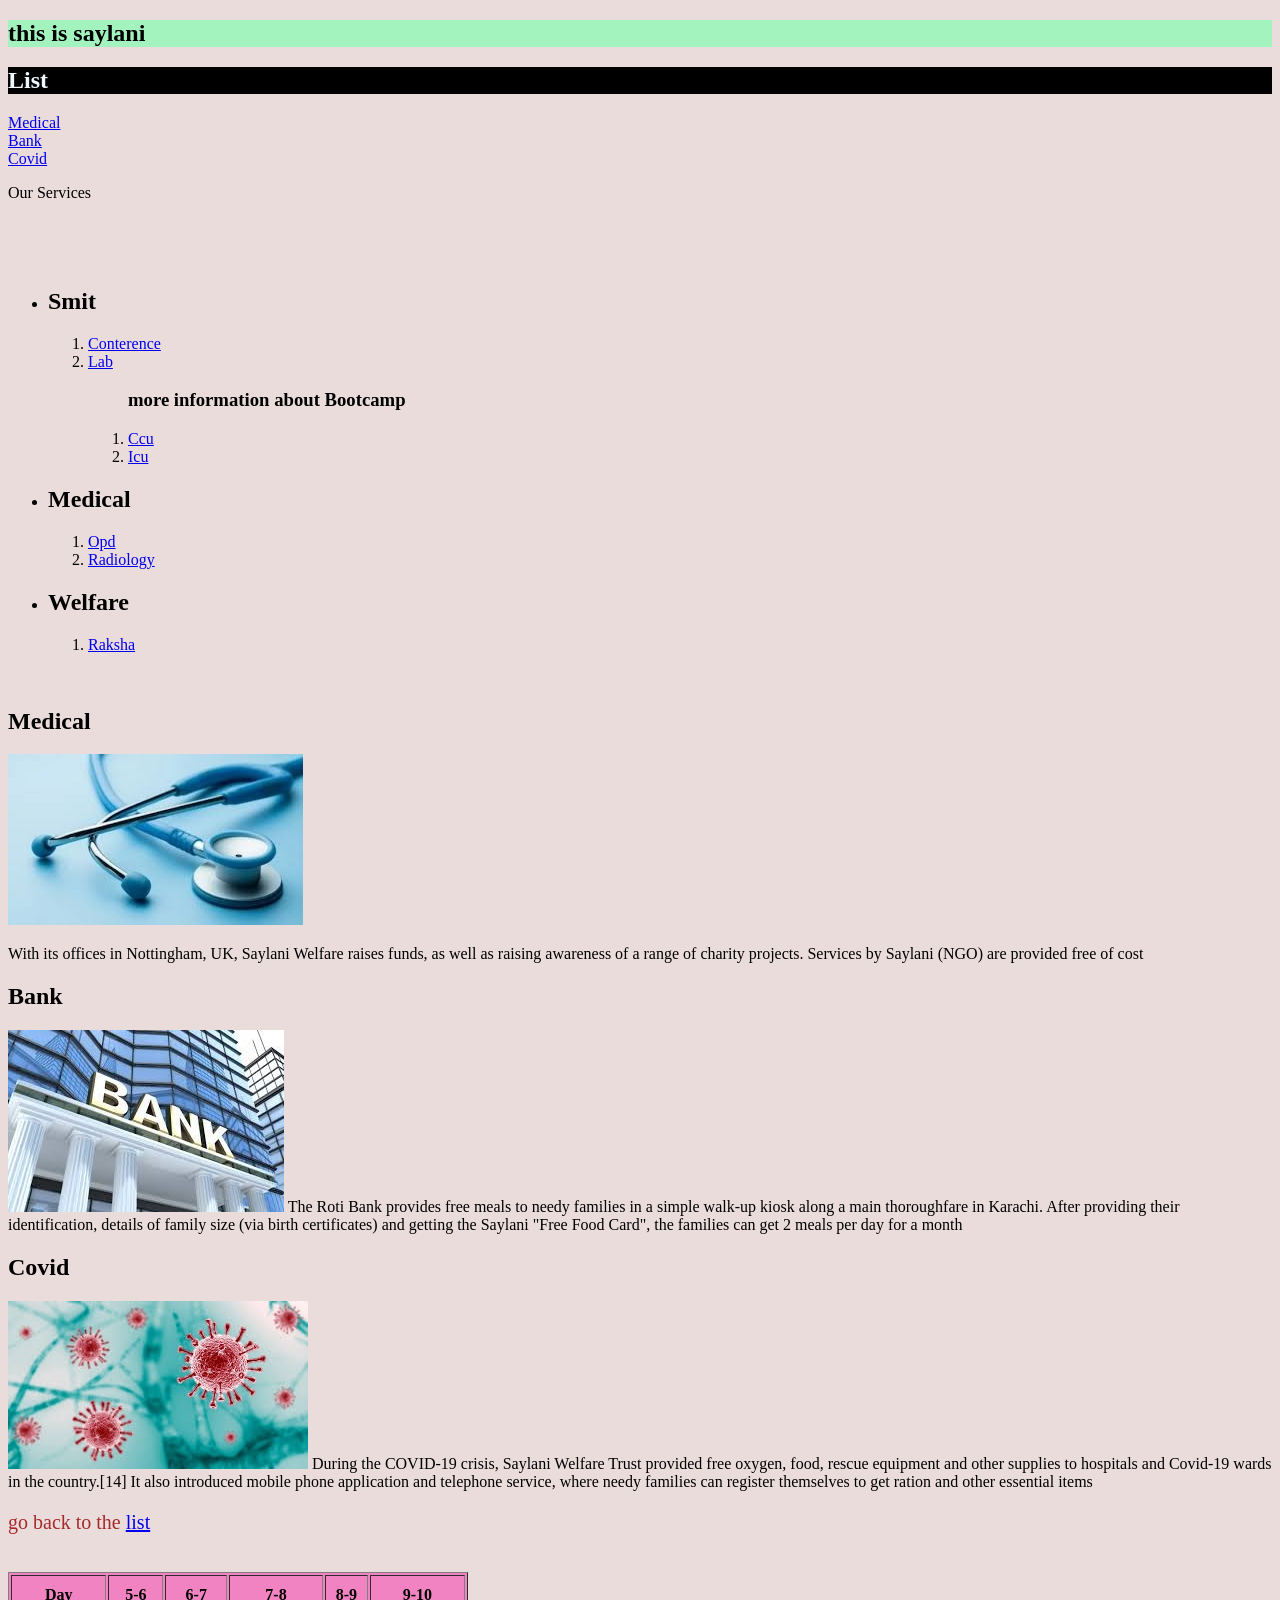
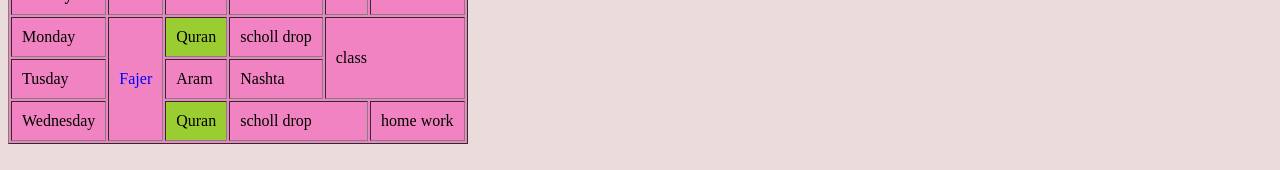
<file: index.html>
<!DOCTYPE html>
<html lang="en">
<head>
    <meta charset="UTF-8">
    <meta name="viewport" content="width=device-width, initial-scale=1.0">
    <title>class3</title>
    <link  rel="stylesheet" href="style.css">
</head>
<body>
    <section>
    <div id="top-head">
        <h1>this is saylani</h1>    
    </div>
        
        
        <p>
            <h2 class="list">List</h2>
          <a href="#medical">Medical</a> 
          <br>
          <a href="#bank">Bank</a>
          <br>
          <a href="#covid" >Covid</a> 
          
        </p>
    <div>

        
    </div>
    <p>Our Services</p>
    <ul id="smit">
        <li><h2>Smit</h2>
            <ol>
                <li> <a href="smit/conference.html">Conterence</a></li>
                <li> <a href="smit/lab.html">Lab</a></li>
                
                    <ol><h3>more information about Bootcamp</h3>
                        <li><a href="smit//bootcamp/ccu.html">Ccu</a></li>
                        <li><a href="smit//bootcamp/Icu.html">Icu</a></li>
                    </ol>
                </li>
            </ol>
        </li>
        <li><h2>Medical</h2>
            <ol>
                <li> <a href="medical/opd.html">Opd</a></li>
                <li><a href="medical/radiology.html">Radiology</a></li>
            </ol>
        </li>
        <li><h2>Welfare</h2>
            <ol>
                <li><a href="Welfare/raksha.html">Raksha</a></li>
                
            </ol>
        </li>
    </ul>
<br>
    <div>
        <h1 id="medical">Medical</h1>
        <img src="image/medical1.jpg" alt="Bank">
        <p>
            With its offices in Nottingham, UK, Saylani Welfare raises funds, as well as raising awareness of a range of charity projects. Services by Saylani (NGO) are provided free of cost
        </p>
        
        <h1 id="bank">Bank</h1>
        <p>
            <img src="image/bank1.jpg" alt="Bank">
            The Roti Bank provides free meals to needy families in a simple walk-up kiosk along a main thoroughfare in Karachi. After providing their identification, details of family size (via birth certificates) and getting the Saylani "Free Food Card", the families can get 2 meals per day for a month
            
        </p>
        <h1 id="covid">Covid</h1>
        <p>
            <img src="image/covid1.jpg" alt="Bank">
           During the COVID-19 crisis, Saylani Welfare Trust provided free oxygen, food, rescue equipment and other supplies to hospitals and Covid-19 wards in the country.[14] It also introduced mobile phone application and telephone service, where needy families can register themselves to get ration and other essential items 
        </p>

        <p id="back">go back to the <a href="#top-head">list</a> </p>
        <br>
    </div>
    </section>

    <section>
        <table border="1" cellpadding="10" style="background-color: rgb(241, 131, 194);">
            <tr>
            <th>Day</th>
            <th>5-6</th>
            <th>6-7</th>
            <th>7-8</th>
            <th>8-9</th>
            <th>9-10</th>
            </tr>
            <tr>
                <td>Monday</td>
                <td rowspan="3" style="color: blue;">Fajer</td>
                <td style="background-color: yellowgreen;">Quran</td>
                <td>scholl drop</td>
                <td colspan="2" rowspan="2">class</td>
                
            </tr>
            <tr>
                <td>Tusday</td>
                 <td>Aram</td>
                <td>Nashta</td>
            </tr>
            <tr>
                <td>Wednesday</td>
                <td style="background-color: yellowgreen;">Quran</td>
                <td colspan="2">scholl drop</td>
                <td>home work</td>
            </tr>
        </table>
        <br>
    </section>
</body>
</html>
</file>
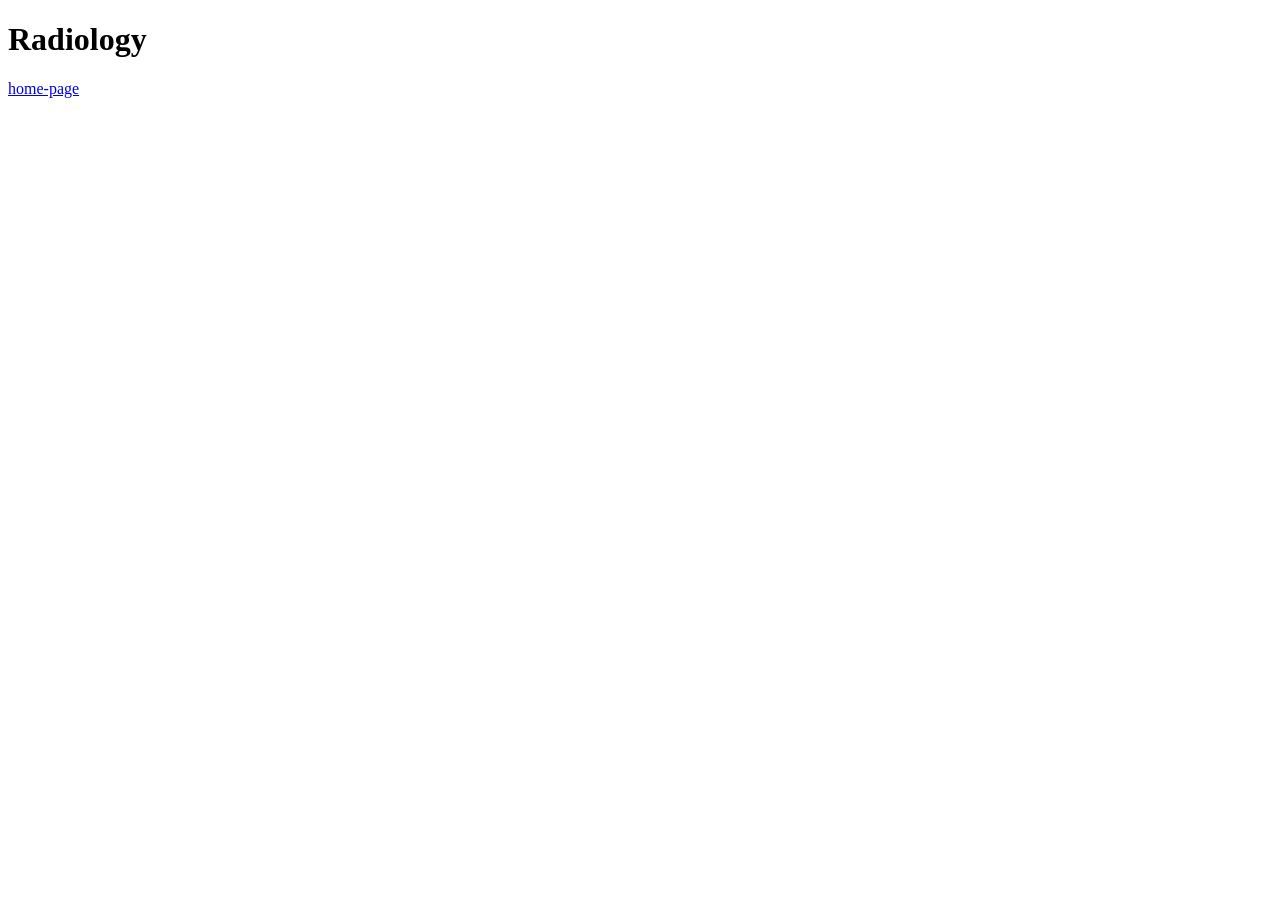
<file: medical/radiology.html>
<!DOCTYPE html>
<html lang="en">
<head>
    <meta charset="UTF-8">
    <meta name="viewport" content="width=device-width, initial-scale=1.0">
    <title>Radiology</title>
</head>
<body>
    <h1>Radiology</h1>
    <p> <a href="../index.html">home-page</a></p>
</body>
</html>
</file>
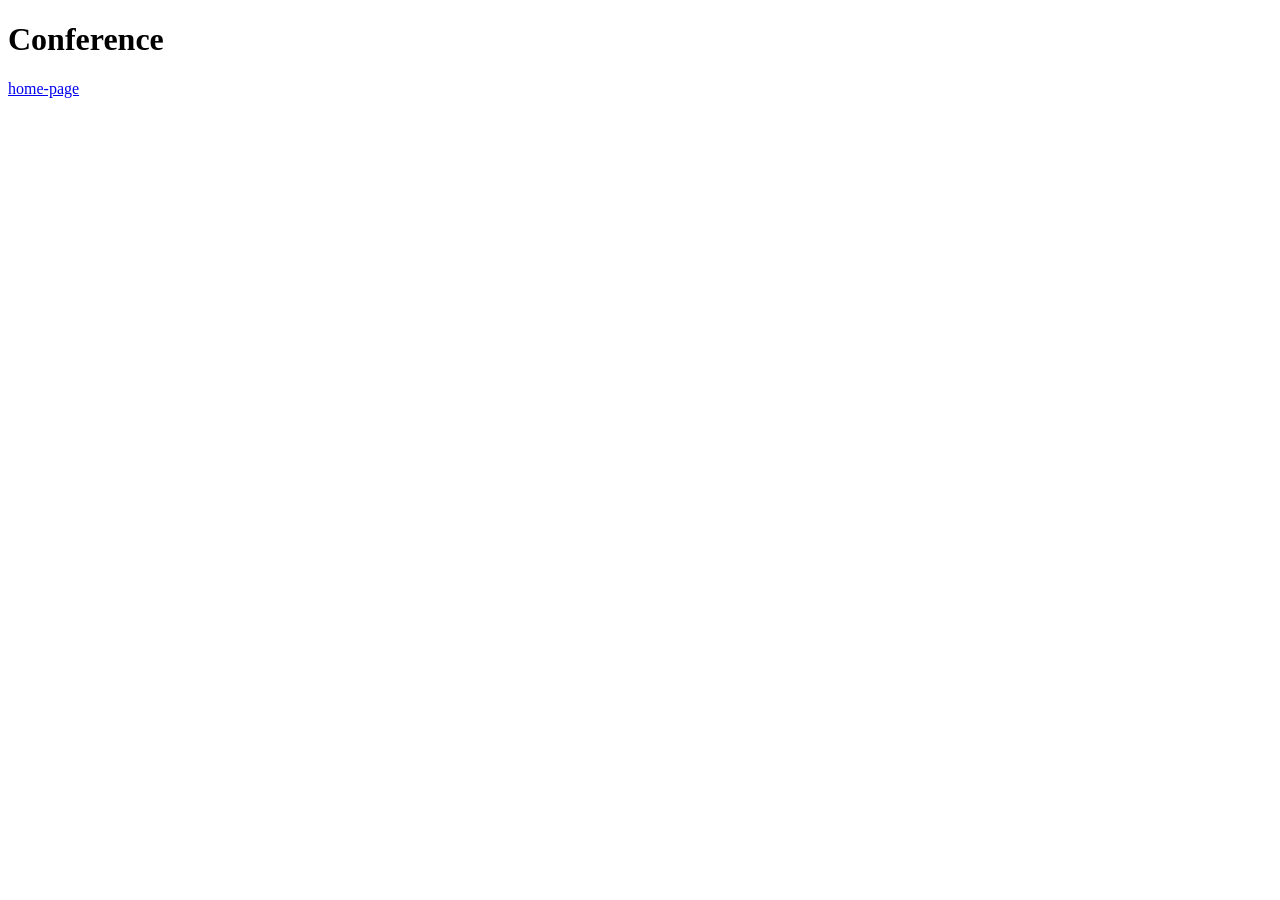
<file: smit/conference.html>
<!DOCTYPE html>
<html lang="en">
<head>
    <meta charset="UTF-8">
    <meta name="viewport" content="width=device-width, initial-scale=1.0">
    <title>conference</title>
</head>
<body>
    <h1>Conference</h1>
        <p> <a href="../index.html">home-page</a></p>
</body>
</html>
</file>
<file: style.css>
#top-head {background-color: rgb(163, 243, 190);}
body {background: rgb(235, 220, 220);}

.list {background-color: black; color: aliceblue;}

#smit {padding-top: 50px;}
#back {font-size:20px; color:brown;}
</file>
